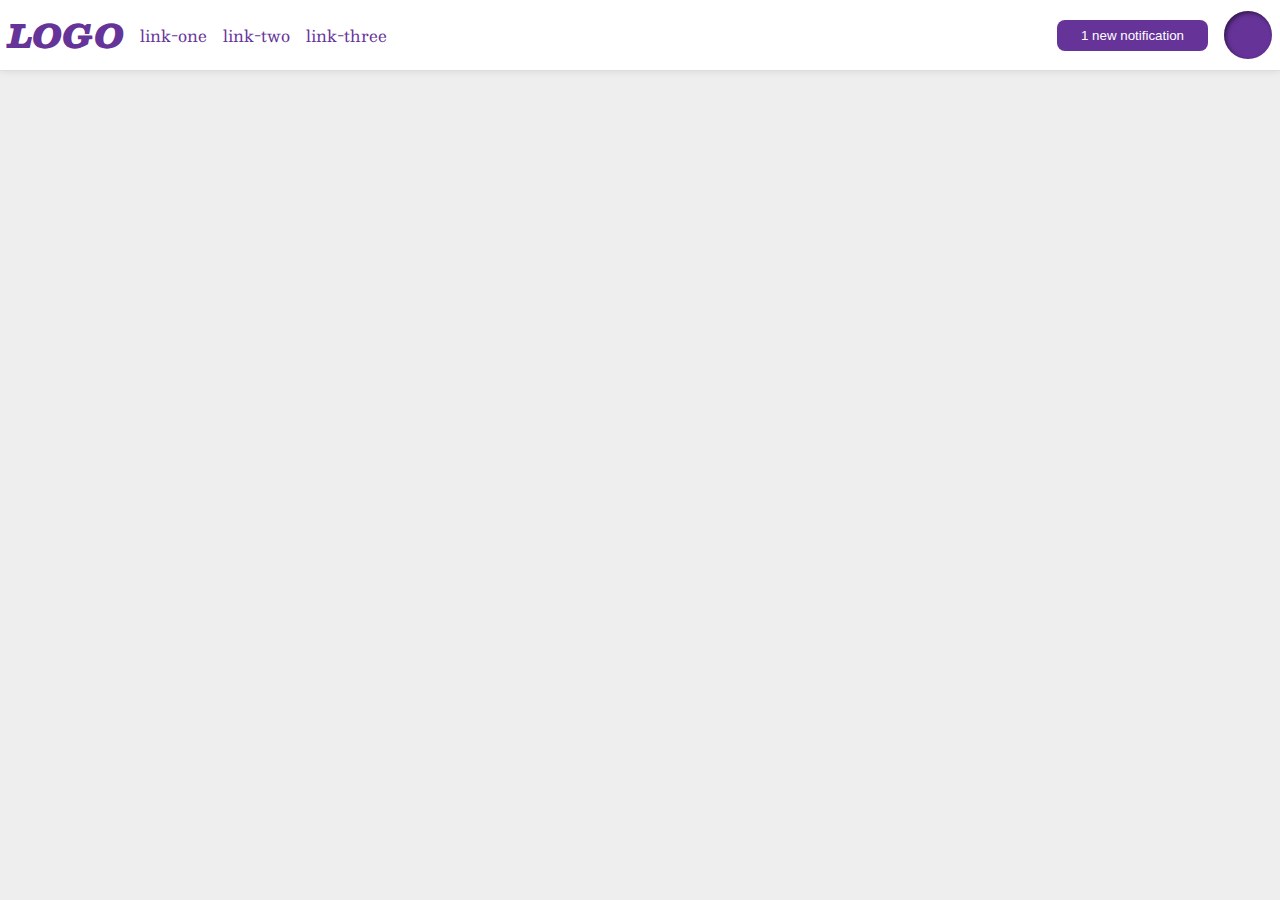
<file: flex/03-flex-header-2/index.html>
<!DOCTYPE html>
<html lang="en">
	<head>
		<meta charset="UTF-8" />
		<meta http-equiv="X-UA-Compatible" content="IE=edge" />
		<meta name="viewport" content="width=device-width, initial-scale=1.0" />
		<title>Flex Header 2</title>
		<link rel="stylesheet" href="style.css" />
	</head>
	<body>
		<div class="header">
			<div class="left-header">
				<div class="logo">LOGO</div>
				<ul class="links">
					<li><a href="google.com">link-one</a></li>
					<li><a href="google.com">link-two</a></li>
					<li><a href="google.com">link-three</a></li>
				</ul>
			</div>
			<div class="right-header">
				<button class="notifications">1 new notification</button>
				<div class="profile-image"></div>
			</div>
		</div>
	</body>
</html>
</file>
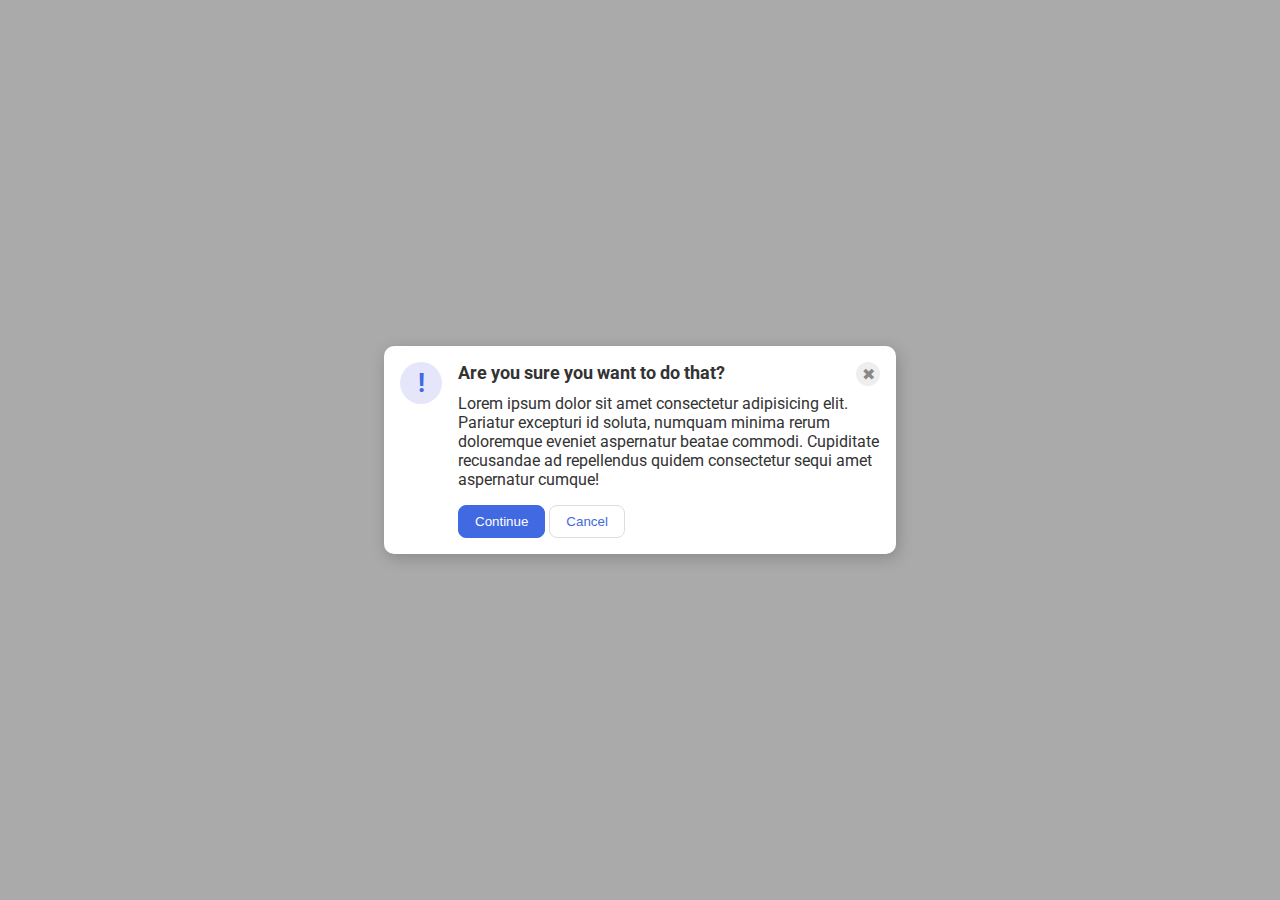
<file: flex/05-flex-modal/index.html>
<!DOCTYPE html>
<html lang="en">
	<head>
		<meta charset="UTF-8" />
		<meta http-equiv="X-UA-Compatible" content="IE=edge" />
		<meta name="viewport" content="width=device-width, initial-scale=1.0" />
		<link rel="stylesheet" href="style.css" />
		<title>Modal</title>
	</head>
	<body>
		<div class="modal">
			<div class="icon">!</div>
			<div class="main">
				<div class="header-layer">
					<div class="header">Are you sure you want to do that?</div>
					<div class="close-button">✖</div>
				</div>
				<div class="text-layer">
					<div class="text">
						Lorem ipsum dolor sit amet consectetur adipisicing elit. Pariatur
						excepturi id soluta, numquam minima rerum doloremque eveniet
						aspernatur beatae commodi. Cupiditate recusandae ad repellendus
						quidem consectetur sequi amet aspernatur cumque!
					</div>
				</div>
				<div class="button-layer">
					<button class="continue">Continue</button>
					<button class="cancel">Cancel</button>
				</div>
			</div>
		</div>
	</body>
</html>
</file>
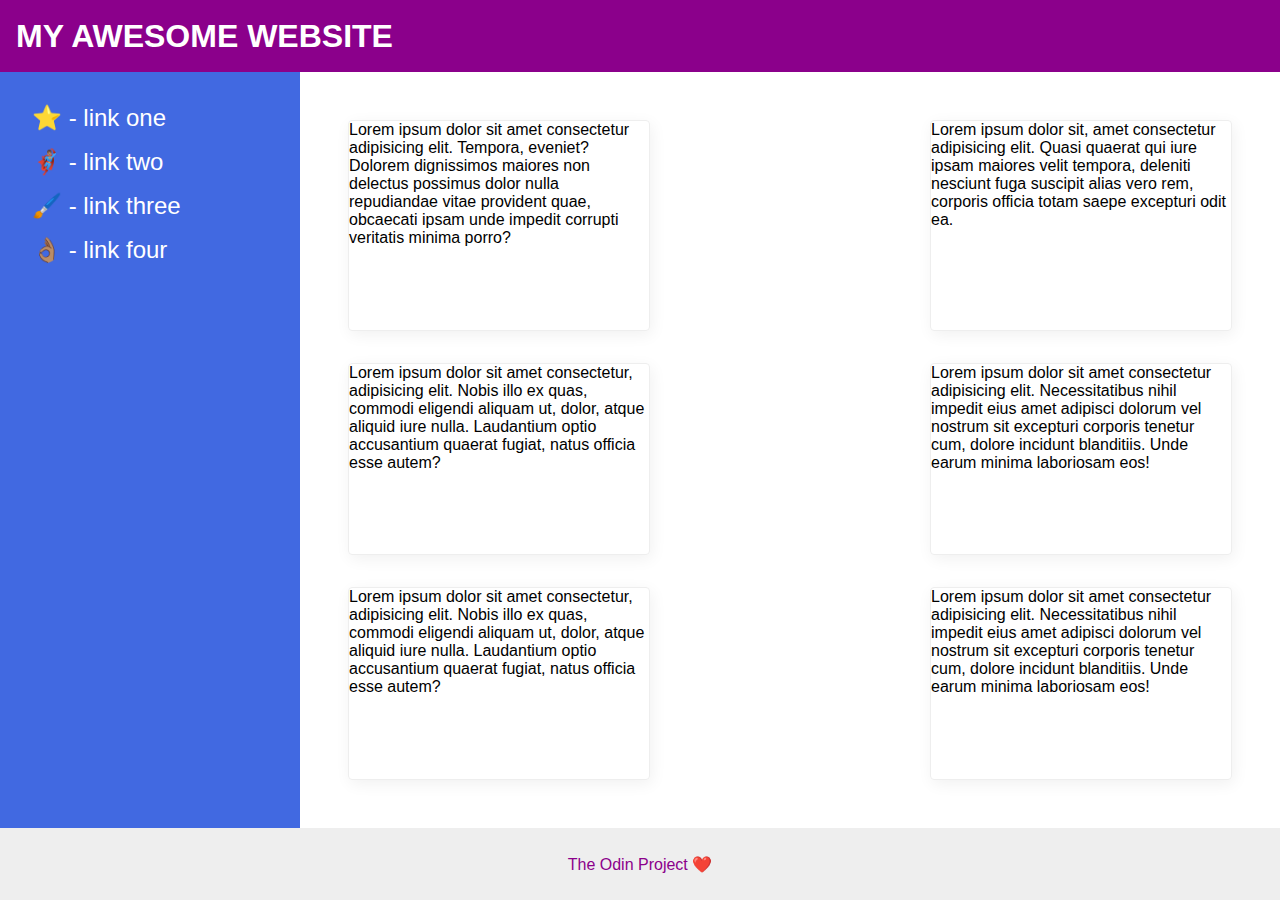
<file: flex/07-flex-layout-2/index.html>
<!DOCTYPE html>
<html lang="en">

<head>
  <meta charset="UTF-8" />
  <meta http-equiv="X-UA-Compatible" content="IE=edge" />
  <meta name="viewport" content="width=device-width, initial-scale=1.0" />
  <title>The Holy Grail</title>
  <link rel="stylesheet" href="style.css" />
</head>

<body>
  <div class="header">MY AWESOME WEBSITE</div>
  <div class="main-body">
    <div class="sidebar">
      <ul>
        <li><a href="#">⭐ - link one</a></li>
        <li><a href="#">🦸🏽‍♂️ - link two</a></li>
        <li><a href="#">🖌️ - link three</a></li>
        <li><a href="#">👌🏽 - link four</a></li>
      </ul>
    </div>
    <div class="content">
      <div class="card">
        Lorem ipsum dolor sit amet consectetur adipisicing elit. Tempora, eveniet?
        Dolorem dignissimos maiores non delectus possimus dolor nulla repudiandae
        vitae provident quae, obcaecati ipsam unde impedit corrupti veritatis
        minima porro?
      </div>
      <div class="card">
        Lorem ipsum dolor sit, amet consectetur adipisicing elit. Quasi quaerat
        qui iure ipsam maiores velit tempora, deleniti nesciunt fuga suscipit
        alias vero rem, corporis officia totam saepe excepturi odit ea.
      </div>
      <div class="card">
        Lorem ipsum dolor sit amet consectetur, adipisicing elit. Nobis illo ex
        quas, commodi eligendi aliquam ut, dolor, atque aliquid iure nulla.
        Laudantium optio accusantium quaerat fugiat, natus officia esse autem?
      </div>
      <div class="card">
        Lorem ipsum dolor sit amet consectetur adipisicing elit. Necessitatibus
        nihil impedit eius amet adipisci dolorum vel nostrum sit excepturi
        corporis tenetur cum, dolore incidunt blanditiis. Unde earum minima
        laboriosam eos!
      </div>
      <div class="card">
        Lorem ipsum dolor sit amet consectetur, adipisicing elit. Nobis illo ex
        quas, commodi eligendi aliquam ut, dolor, atque aliquid iure nulla.
        Laudantium optio accusantium quaerat fugiat, natus officia esse autem?
      </div>
      <div class="card">
        Lorem ipsum dolor sit amet consectetur adipisicing elit. Necessitatibus
        nihil impedit eius amet adipisci dolorum vel nostrum sit excepturi
        corporis tenetur cum, dolore incidunt blanditiis. Unde earum minima
        laboriosam eos!
      </div>
    </div>
  </div>
  <div class="footer">The Odin Project ❤️</div>
</body>

</html>
</file>
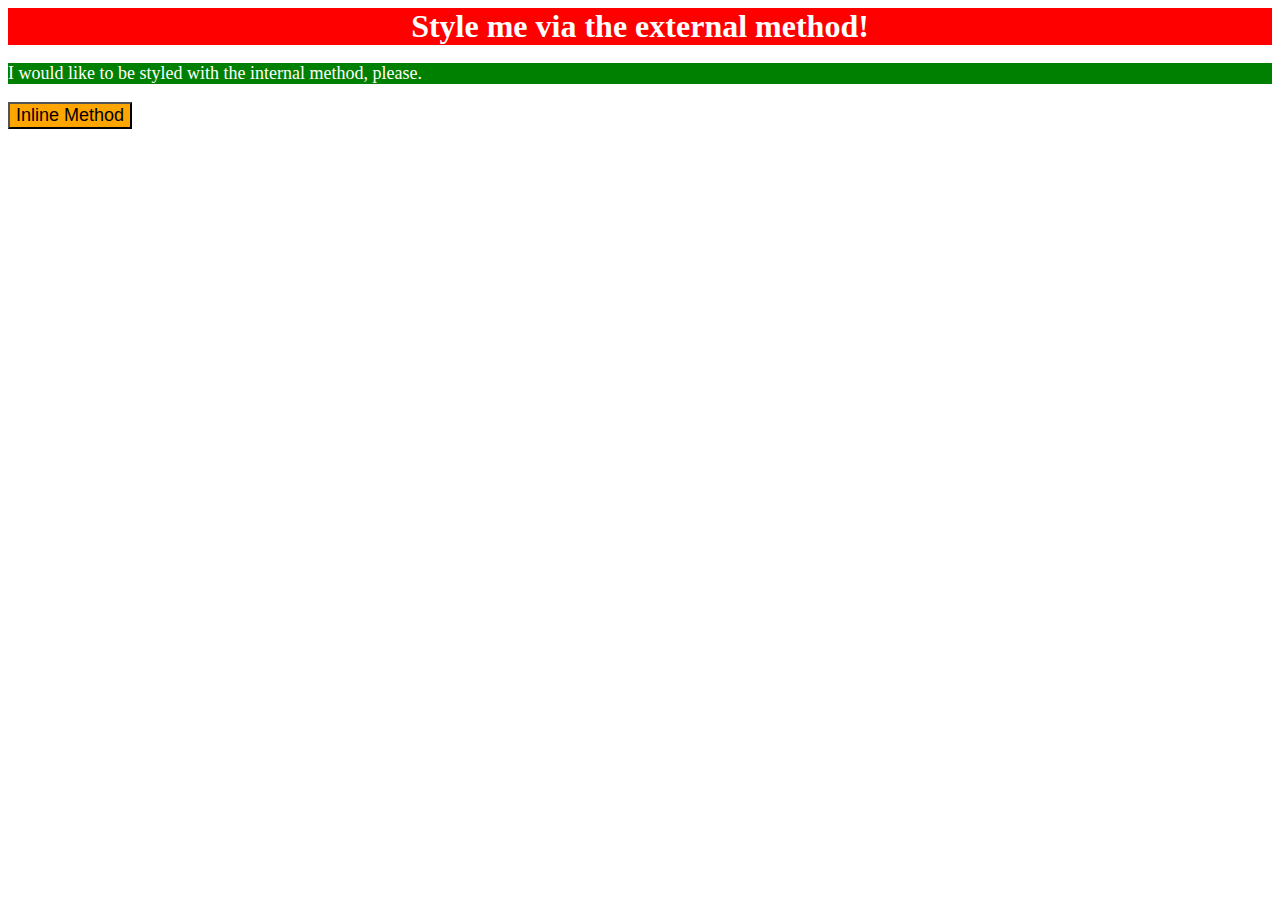
<file: foundations/01-css-methods/index.html>
<!DOCTYPE html>
<html lang="en">
	<head>
		<meta charset="UTF-8" />
		<meta http-equiv="X-UA-Compatible" content="IE=edge" />
		<meta name="viewport" content="width=device-width, initial-scale=1.0" />
		<link rel="stylesheet" href="styles.css" />
		<style>
			p {
				background-color: green;
				color: white;
				font-size: 18px;
			}
		</style>
		<title>Methods for Adding CSS</title>
	</head>
	<body>
		<div>Style me via the external method!</div>
		<p>I would like to be styled with the internal method, please.</p>
		<button style="background-color: orange; font-size: 18px">
			Inline Method
		</button>
	</body>
</html>
</file>
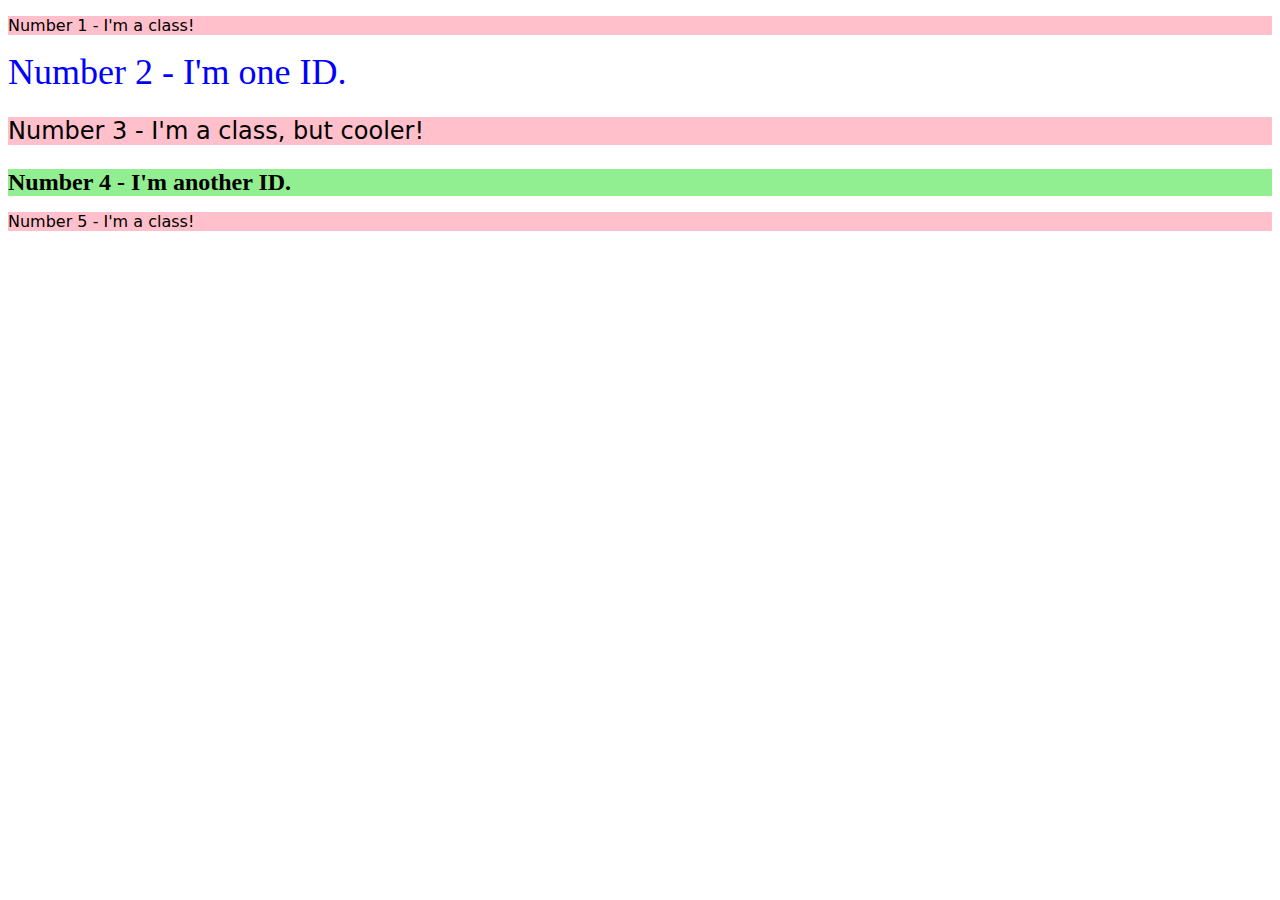
<file: foundations/02-class-id-selectors/index.html>
<!DOCTYPE html>
<html lang="en">
	<head>
		<meta charset="UTF-8" />
		<meta http-equiv="X-UA-Compatible" content="IE=edge" />
		<meta name="viewport" content="width=device-width, initial-scale=1.0" />
		<title>Class and ID Selectors</title>
		<link rel="stylesheet" href="style.css" />
	</head>
	<body>
		<p class="odd">Number 1 - I'm a class!</p>
		<div id="second">Number 2 - I'm one ID.</div>
		<p class="odd specific-font">Number 3 - I'm a class, but cooler!</p>
		<div id="fourth" class="specific-font">Number 4 - I'm another ID.</div>
		<p class="odd">Number 5 - I'm a class!</p>
	</body>
</html>
</file>
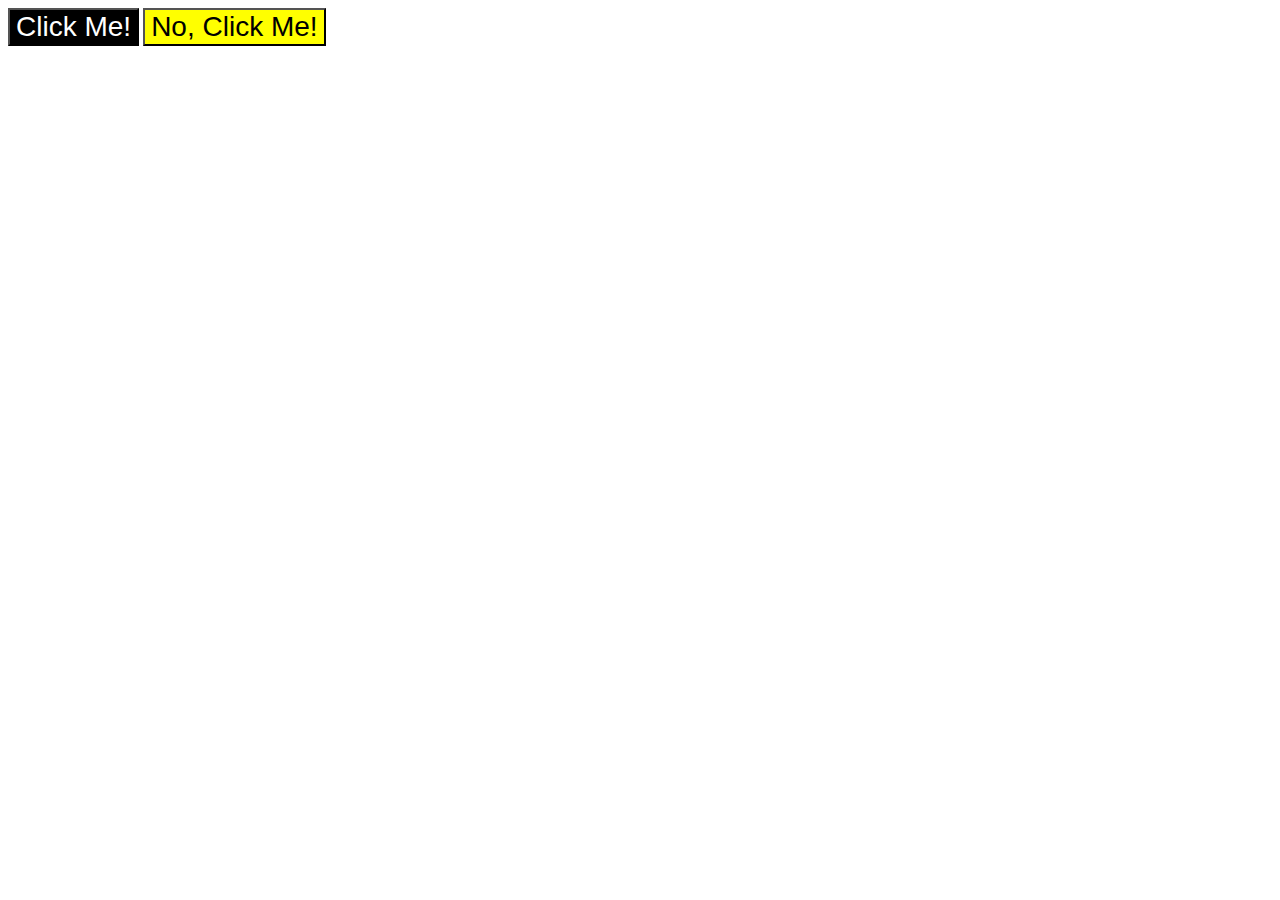
<file: foundations/03-grouping-selectors/index.html>
<!DOCTYPE html>
<html lang="en">
	<head>
		<meta charset="UTF-8" />
		<meta http-equiv="X-UA-Compatible" content="IE=edge" />
		<meta name="viewport" content="width=device-width, initial-scale=1.0" />
		<title>Grouping Selectors</title>
		<link rel="stylesheet" href="style.css" />
	</head>
	<body>
		<button class="one">Click Me!</button>
		<button class="two">No, Click Me!</button>
	</body>
</html>
</file>
<file: flex/03-flex-header-2/style.css>
/* this is some magical font-importing.  
you'll learn about it later. */
@import url('https://fonts.googleapis.com/css2?family=Besley:ital,wght@0,400;1,900&display=swap');

body {
  margin: 0;
  background: #eee;
  font-family: Besley, serif;
}

.header {
  background: white;
  border-bottom: 1px solid #ddd;
  box-shadow: 0 0 8px rgba(0,0,0,.1);
  display: flex;
  justify-content: space-between;
  padding: 8px;
}

.left-header, .right-header{
  display: flex;
  gap: 16px;
  align-items: center;
}

.profile-image {
  background: rebeccapurple;
  box-shadow: inset 2px 2px 4px rgba(0,0,0,.5);
  border-radius: 50%;
  width: 48px;
  height: 48px;
}

.logo {
  color: rebeccapurple;
  font-size: 32px;
  font-weight: 900;
  font-style: italic;
}

button {
  border: none;
  border-radius: 8px;
  background: rebeccapurple;
  color: white;
  padding: 8px 24px;
}

a {
  /* this removes the line under our links */
  text-decoration: none;
  color: rebeccapurple;
}

ul {
  list-style-type: none;
  display: flex;
  gap: 16px;
  margin: 0;
  padding: 0;
}
</file>
<file: flex/05-flex-modal/style.css>
@import url('https://fonts.googleapis.com/css2?family=Roboto:wght@400;700&display=swap');

html, body {
  height: 100%;
}

body {
  font-family: Roboto, sans-serif;
  margin: 0;
  background: #aaa;
  color: #333;
  /* I'll give you this one for free lol */
  display: flex;
  align-items: center;
  justify-content: center;
}

.header-layer{
  display: flex;
  justify-content: space-between;
  font-weight: bold;
  font-size: 18px;
}

.text-layer{
  margin-top: 8px;
  margin-bottom: 16px;
}

.modal {
  display: flex;
  background: white;
  width: 480px;
  border-radius: 10px;
  box-shadow: 2px 4px 16px rgba(0,0,0,.2);
  padding: 16px;
  gap: 16px;
}

.icon {
  color: royalblue;
  font-size: 26px;
  font-weight: 700;
  background: lavender;
  width: 42px;
  height: 42px;
  border-radius: 50%;
  display: flex;
  align-items: center;
  justify-content: center;
  flex-shrink: 0;
}

.close-button {
  background: #eee;
  border-radius: 50%;
  color: #888;
  font-weight: 400;
  font-size: 16px;
  height: 24px;
  width: 24px;
  display: flex;
  align-items: center;
  justify-content: center;
}

button {
  padding: 8px 16px;
  border-radius: 8px;
}

button.continue {
  background: royalblue;
  border: 1px solid royalblue;
  color: white;
}

button.cancel {
  background: white;
  border: 1px solid #ddd;
  color: royalblue;
}
</file>
<file: flex/07-flex-layout-2/style.css>
body {
  font-family: -apple-system, BlinkMacSystemFont, 'Segoe UI', Roboto, Oxygen, Ubuntu, Cantarell, 'Open Sans', 'Helvetica Neue', sans-serif;
  margin: 0;
  min-height: 100vh;
  display: flex;
  flex-direction: column;
  justify-content: space-between;
}

.main-body{
  display: flex;
  flex: auto;
}

.content {
  padding: 32px;
  display: flex;
  flex-wrap: wrap;
  justify-content: space-between;
}

.header {
  height: 72px;
  background: darkmagenta;
  color: white;
  font-size: 32px;
  font-weight: 900;
  padding: 16px;
  display: flex;
  box-sizing: border-box;
  align-items: center;
}

.footer {
  height: 72px;
  background: #eee;
  color: darkmagenta;
  display: flex;
  justify-content: center;
  align-items: center;
}

.sidebar {
  width: 300px;
  background: royalblue;
  box-sizing: border-box;
  flex-shrink: 0;
  padding: 16px;
}

ul {
  list-style-type: none;
  margin: 0;
  padding: 0;
}

li {
  margin: 16px;
}

a {
  text-decoration: none;
  color: white;
  font-size: 24px;
}

.card {
  border: 1px solid #eee;
  box-shadow: 2px 4px 16px rgba(0,0,0,.06);
  border-radius: 4px;
  width: 300px;
  margin: 16px;
}
</file>
<file: foundations/01-css-methods/styles.css>
div {
    background-color: red;
    color: white;
    font-size: 32px;
    text-align: center;
    font-weight: bold;
}
</file>
<file: foundations/02-class-id-selectors/style.css>
.odd {
    background-color: #ffc0cb;
    font-family: Verdana, "DejaVu Sans", sans-serif;
}

.specific-font {
    font-size: 24px;
}

#second{
    color: rgb(0, 0, 255);
    font-size: 36px;
}

#fourth{
    background-color: hsl(120, 73%, 75%);
    font-weight: bold;
}
</file>
<file: foundations/03-grouping-selectors/style.css>
.one, .two {
    font-size: 28px;
    font-family: Helvetica, 'Times New Roman', sans-serif;
}

.one {
    background-color: black;
    color: white;
}

.two {
    background-color: yellow;
}
</file>
